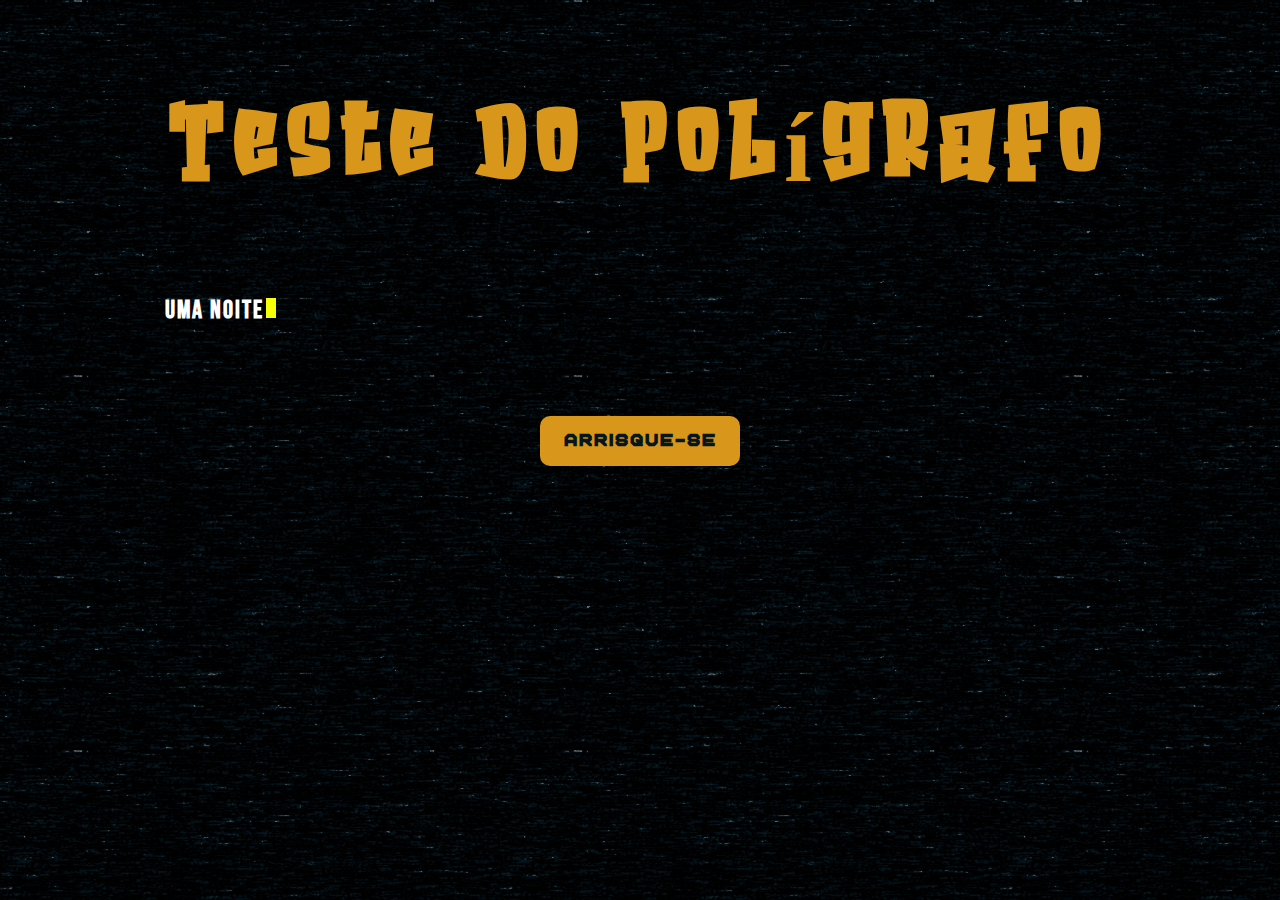
<file: index.html>
<!DOCTYPE html>
<html lang="pt-br">

<head>
    <meta charset="UTF-8">
    <meta name="viewport" content="width=device-width, initial-scale=1.0">
    <link rel="stylesheet" href="../CSS/style.css">
    <link rel="icon" href="../img/badge.png">
    <title>Teste do Polígrafo</title>
</head>

<body>

    <!-- TITULO -->
    <h1>Teste do Polígrafo</h1>

    <!-- DESCRIÇÃO -->
    <div class="intro">
        <p id="text"><span id="cursor"></span></p>
    </div>

    <!-- BOTÃO INICIO -->
    <button type="submit" id="floatingButton">Arrisque-se</button>

    <script src="../JS/main.js"></script>
</body>

</html>
</file>
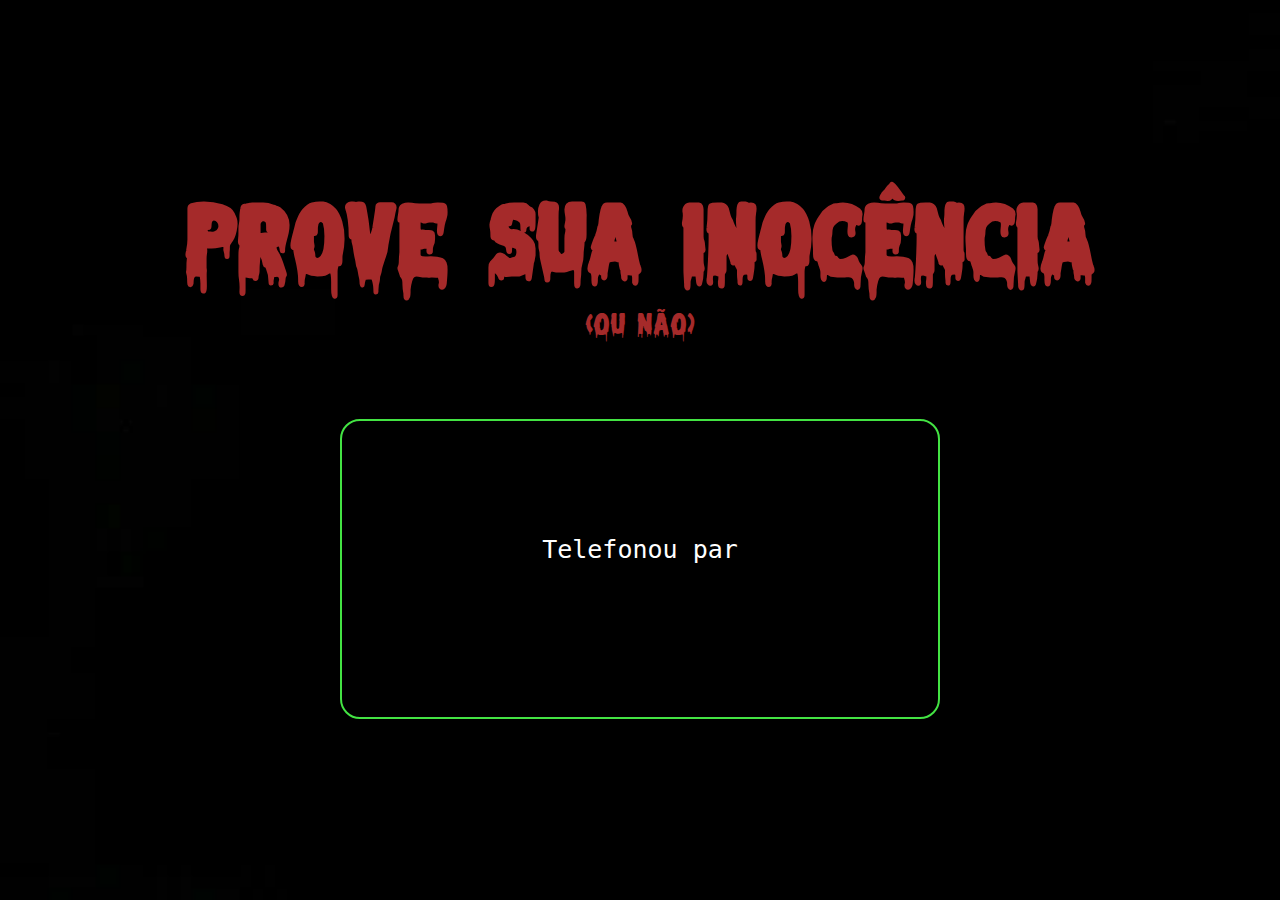
<file: HTML/questions.html>
<!DOCTYPE html>
<html lang="pt-br">

<head>
    <meta charset="UTF-8">
    <meta name="viewport" content="width=device-width, initial-scale=1.0">
    <link rel="stylesheet" href="../CSS/questions.css">
    <link rel="icon" href="../img/badge.png">
    <title>Document</title>
</head>

<body>

    <!-- TITULO -->
    <h1>PROVE SUA INOCÊNCIA</h1>
    <span class="intro">(OU NÃO)</span>


    <div id="terminal">
        <p id="question"></p>
        <span id="cursor"></span>
        <div id="options" style="display: none;">

            <!-- BOTÕES -->
            <button onclick="selectAnswer('Sim')">Sim</button>
            <button onclick="selectAnswer('Não')">Não</button>
        </div>


        <div style="display: none;" id="loading">Carregando resultado...</div>
    </div>

    <script src="../JS/questions.js"></script>
</body>

</html>
</file>
<file: CSS/style.css>
@import url('https://fonts.googleapis.com/css2?family=Bebas+Neue&display=swap');

* {
    margin: 0;
    padding: 0;
    box-sizing: border-box;
}

@font-face {
    font-family: 'Name Smile';
    src: url(../fonts/NameSmile.otf);
}

@font-face {
    font-family: 'Scream Zombie';
    src: url(../fonts/ScreamZombie.ttf);
}

body {
    background-blend-mode: hard-light;
    background-image: url(../img/fundo1.gif);
    width: 100vw;
    height: 100vh;
    display: flex;
    align-items: center;
    flex-direction: column;
    gap: 10%;
    background-color: #06161e;
    overflow-x: hidden;
}

/* TITULO */
h1 {
    font-family: 'Scream Zombie';
    font-size: 100px;
    margin-top: 7%;
    letter-spacing: 10px;
    color: #d8961b;
}

/* DESCRIÇÃO */
.intro {
    width: 950px;
    display: flex;
    text-align: center;
    overflow: hidden;
    position: relative;
    display: flex;

}

p {
    font-size: 25px;
    white-space: pre-wrap;
    color: white;
    display: inline;
    letter-spacing: 2px;
    font-weight: bolder;
    font-family: "Bebas Neue", sans-serif;
}

/* CURSOR DE TERMINAL */
#cursor {
    display: inline-block;
    width: 10px;
    height: 20px;
    background-color: #f7ff06;
    margin-left: 2px;
    animation: blink 1s step-end infinite;
    position: relative;

}

@keyframes blink {

    from,
    to {
        background-color: transparent;
    }

    50% {
        background-color: #f7ff06;
    }
}

/* BOTÃO INICIO */

#floatingButton {
    width: 200px;
    height: 50px;
    font-size: 15px;
    border-radius: 10px;
    background-color: #d8961b;
    border: none;
    letter-spacing: 2px;
    font-weight: bold;
    cursor: grab;
    outline: none;
    transition: all 0.5s;
    color: #06161E;
    font-family: 'Name Smile';
    animation: float 2s ease-in-out infinite;

}

#floatingButton:hover {
    background-color: #0000;
    color: #d8961b;
}

@keyframes float {

    0%,
    100% {
        transform: translateY(0);
    }

    50% {
        transform: translateY(-10px);
    }
}
</file>
<file: CSS/questions.css>
* {
    margin: 0;
    padding: 0;
    box-sizing: border-box;
}

@font-face {
    font-family: 'Monster';
    src: url(../fonts/Monster.ttf);
}

body {
    background-image: url(../img/giphy.webp);
    background-repeat: no-repeat;
    background-size: cover;
    height: 100vh;
    display: flex;
    justify-content: center;
    align-items: center;
    flex-direction: column;
}


/* TITULO */
h1,
.intro {
    font-family: 'Monster';
    color: brown;
    font-size: 100px;
}

.intro {
    margin-bottom: 75px;
    font-size: 30px;
}

#terminal {
    background-color: rgba(0, 0, 0, 90%);
    width: 600px;
    height: 300px;
    border-radius: 20px;
    position: relative;
    border: rgb(67, 227, 67) 2px solid;
    padding: 45px;
    font-size: 20px;
    display: flex;
    text-align: center;
    justify-content: center;
    flex-direction: column;
    gap: 40px;
}

p {
    white-space: pre-wrap;
    color: white;
    display: inline;
    font-size: 25px;
    font-family: monospace;

}

/* BOTÕES */
button {
    background-color: red;
    color: #fff;
    font-size: 20px;
    border: none;
    padding: 10px 20px;
    margin: 5px;
    cursor: pointer;
    font-family: monospace;
    border-radius: 10px;
    width: 150px;
    transition: all 0.5s;
}

button:hover {
    background-color: #555;
}

#loading {
    color: white;
    font-size: 25px;
    font-family: monospace;
    animation: loading 1s infinite;
}

@keyframes loading {
    0% {
        opacity: 0.2;
    }

    50% {
        opacity: 1;
    }

    100% {
        opacity: 0.2;
    }
}
</file>
